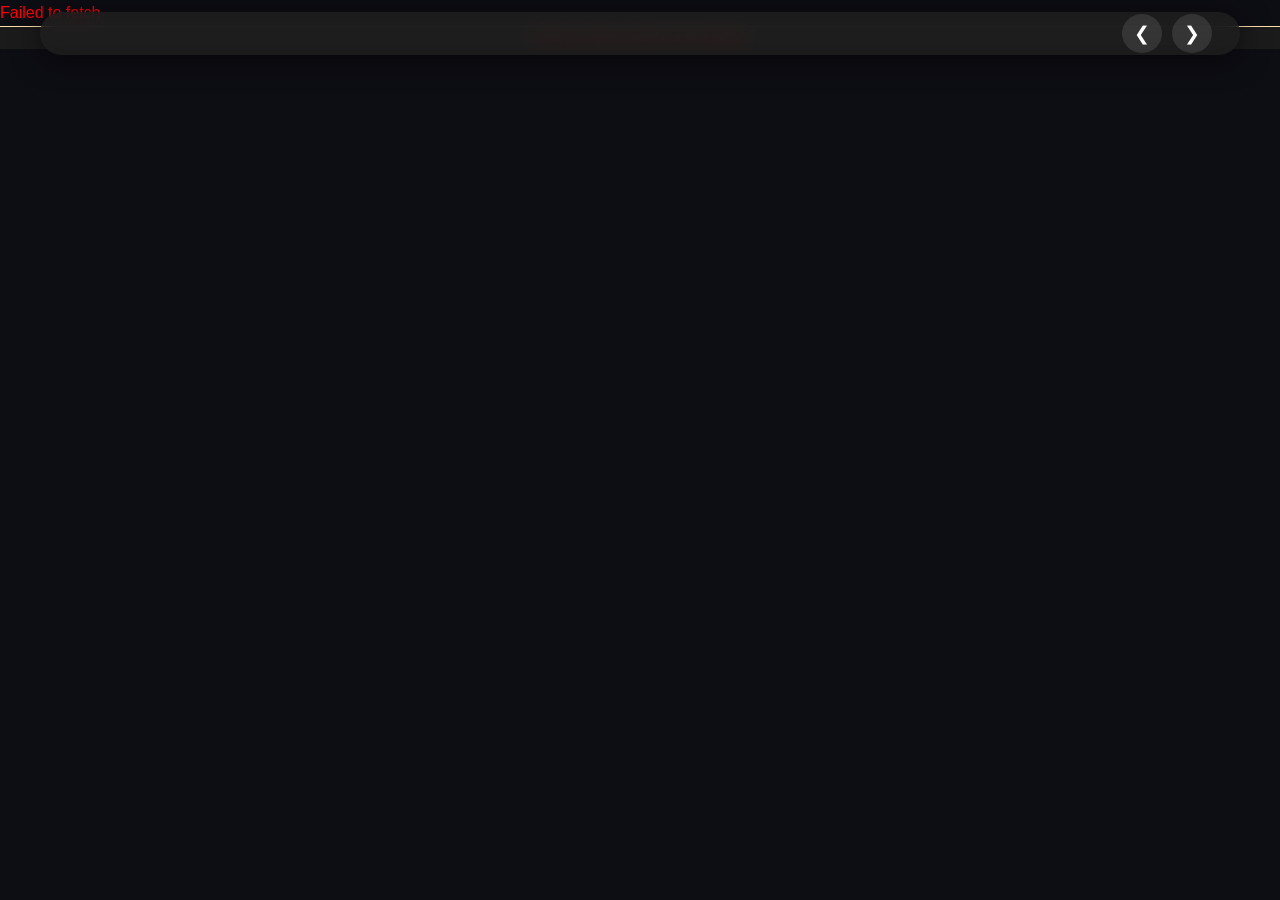
<file: index.html>
<!DOCTYPE html>
<html lang="en">
<head>
  <meta charset="UTF-8">
  <title>EarthWonders – Stunning Galleries</title>
  <meta name="viewport" content="width=device-width, initial-scale=1.0">
  <meta name="description" content="Explore stunning galleries and videos of Earth’s wonders. Dynamic navigation, immersive hero sections, and rotating motivational footer text.">
  <meta name="keywords" content="Earth wonders, gallery, videos, travel, nature, photography, landscapes">
  <meta name="author" content="EarthWonders">  


  <link rel="icon" type="image/x-icon" href="/favicon.ico">
  <link rel="stylesheet" href="style.css">
</head>
<body>
  <!-- Navigation Bar -->
  <header class="site-header">
    <nav class="main-nav">
      <div class="nav-logo">
        <h5 id="navLogo"></h5>
      </div>

      <!-- CLS-safe wrapper -->
      <div class="nav-links-wrapper" id="nav-links-wrapper">
        <!-- The <ul> will be appended dynamically -->
      </div>

      <div class="buttons-nav">
        <button class="nav-arrow left" id="nav-left">&#10094;</button>
        <button class="nav-arrow right" id="nav-right">&#10095;</button>
      </div>
    </nav>
  </header>

  <!-- Dynamic Content -->
  <div id="product-content"></div>

  <!-- Image Modal -->
  <div id="image-modal" class="image-modal">
    <div class="modal-button-div">
      <!-- Close button -->
      <button id="close-modal">X</button>

      <!-- Prev/Next controls -->
      <div class="modal-next-prev-div">
        <button id="modal-prev">&#10094;</button>
        <button id="modal-next">&#10095;</button>
      </div>

      <!-- Zoom controls -->
      <div id="zoom-controls">
        <button id="zoom-in">+</button>
        <button id="zoom-out">-</button>
      </div>
    </div>

    <!-- Image/Video will be injected here -->
    <div class="modal-content"></div>

    <!-- Modal footer -->
    <div class="modal-footer">
      <h3 id="modal-heading"></h3>
      <p id="modal-text"></p>
      <span id="modal-caption"></span>
    </div>
  </div>

  <!-- Footer -->
  <footer id="footerid" class="footer-dark"></footer>

  <!-- Noscript fallback -->
  <noscript>
    <p>Enable JavaScript to explore all galleries. Featured galleries:</p>
    <ul>
      <li>Mountains – Experience the majestic peaks</li>
      <li>Oceans – Dive into the deep blue</li>
    </ul>
  </noscript>

  <script src="script.js"></script>
</body>
</html>
</file>
<file: style.css>
@import url('responsive.css');
@import url('header.css');
@import url('parallax.css');
@import url('overview.css');
@import url('footer.css');


* {
  margin: 0;
  padding: 0;
  box-sizing: border-box;
}

body { 
  font-family: 'Segoe UI', Tahoma, Geneva, Verdana, sans-serif; 
  background: #0d0d14; 
  color: #e0e0e0; 
  line-height: 1.6;
  overflow-x: hidden;
  overflow-y: scroll;
}


body::-webkit-scrollbar {
	width: 10px;

  }
  
  body::-webkit-scrollbar-thumb {
	background-size: cover;
	background-position: center;
	background-color: #003cff73;
	border: 1px solid #00ffea;
	border-radius: 50px;
	border-bottom: 0px;
	border-top: 0px;
  }
  body::-webkit-scrollbar-thumb:hover{
	border: 1px solid #ffee00;
	border-bottom: 0px;
	border-top: 0px;

  }
  
  /* Define the track style */
  body::-webkit-scrollbar-track {
	/* background-color: #ddd; */
	/* background-color: black; */
	background-image: url("scroll.jpg");;
	background-size: cover;
	background-position: center;

	/* border: 1px solid #ccc; */
  }
  
  /* Define the button style */
body::-webkit-scrollbar-button {
	background-color: #003cff27;
	border-radius: 100px;
	border: 1px solid white;
	height: 30px;
	border-bottom: 0px;
	border-top: 0px;
  }
/* Hover effect */
body::-webkit-scrollbar-button:hover {
  background-color: #003cff5e;
  border: 1px solid #00ffea;
}
</file>
